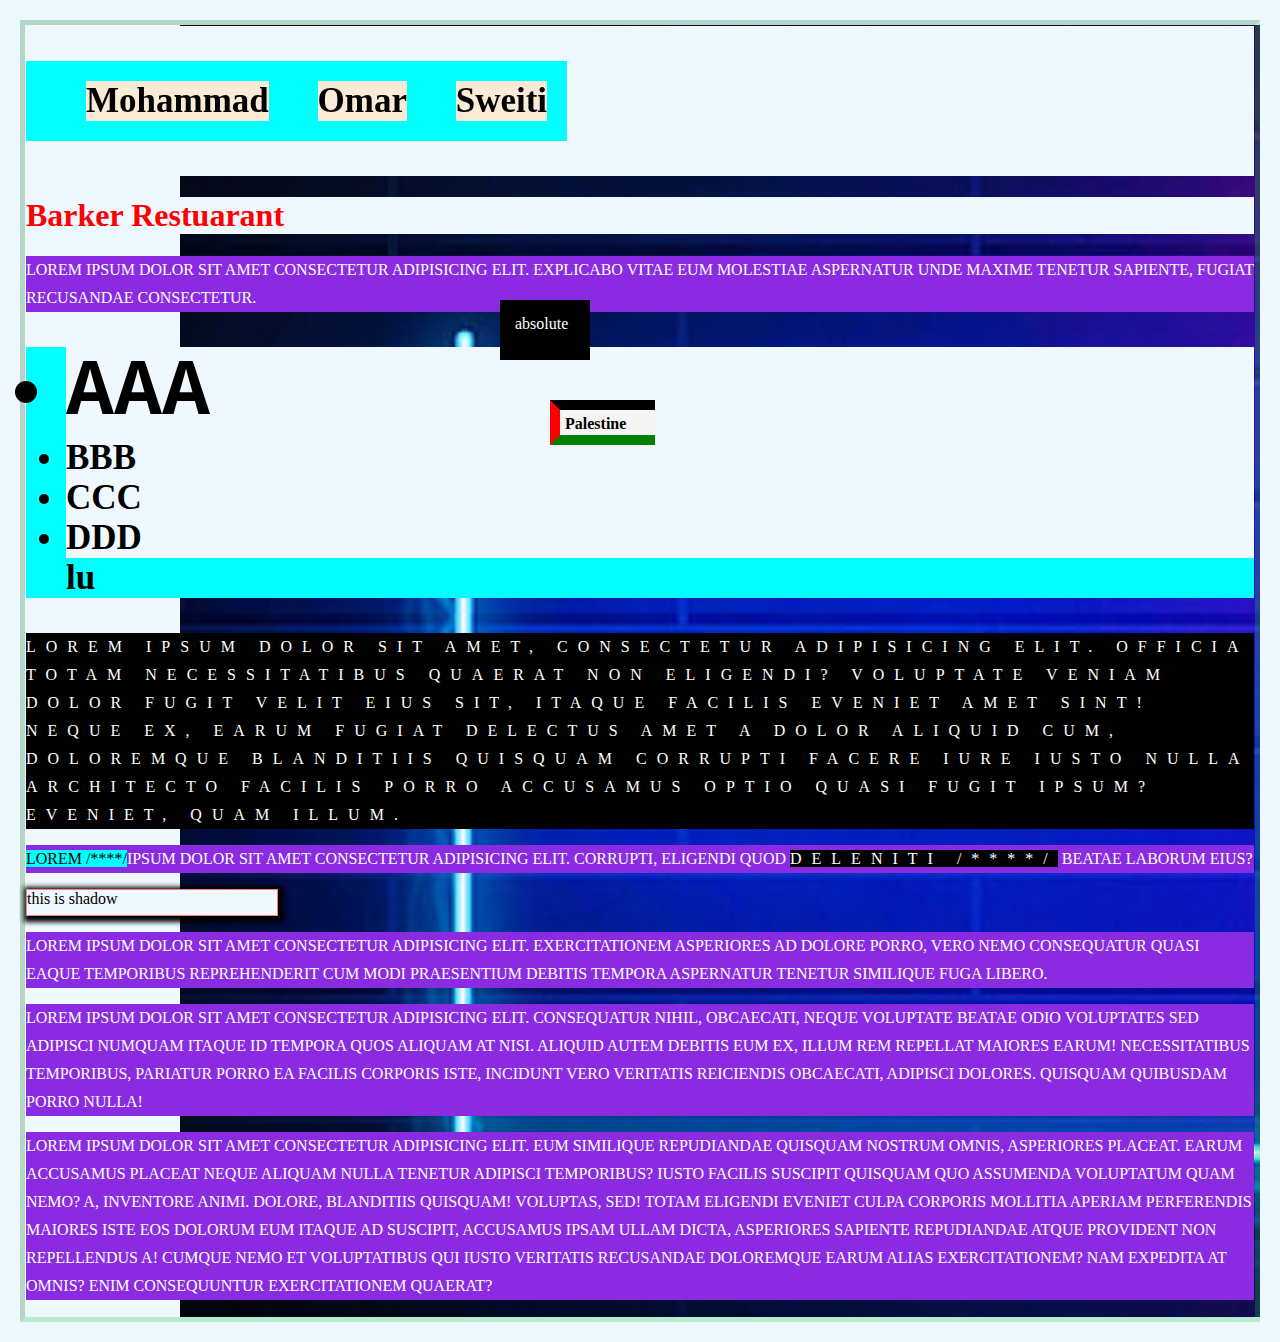
<file: index.html>
<!DOCTYPE html>
<html lang="en">
<head>
    <meta charset="UTF-8">
    <meta name="viewport" content="width=device-width, initial-scale=1.0">
    <title>training </title>
    <style>
        p{
            text-transform: uppercase;
            line-height: 28px;
            color: blue;
        }
    </style>
    <link rel="stylesheet" href="style.css">
</head>
<body>
    <header>
    <nav>
        <ul >
            <li >Mohammad </li>
            <li>Omar </li>
            <li>Sweiti</li>
        </ul>
    </nav>

</header>
    <h1 style="color: red;"> Barker Restuarant</h1>
    <p>Lorem ipsum dolor sit amet consectetur adipisicing elit. Explicabo vitae eum molestiae aspernatur unde maxime tenetur sapiente, fugiat recusandae consectetur.</p>
    <ul>
        <li id="this1">AAA</li>
        <li>BBB</li>
        <li>CCC</li>
        <li>DDD</li>
        lu
    </ul>
    <p class="first">Lorem ipsum dolor sit amet, consectetur adipisicing elit. Officia totam necessitatibus quaerat non eligendi? Voluptate veniam dolor fugit velit eius sit, itaque facilis eveniet amet sint! Neque ex, earum fugiat delectus amet a dolor aliquid cum, doloremque blanditiis quisquam corrupti facere iure iusto nulla architecto facilis porro accusamus optio quasi fugit ipsum? Eveniet, quam illum.</p>

    <p class="first1">
      <span>  Lorem  </span>ipsum dolor sit amet consectetur adipisicing elit. Corrupti, eligendi quod <span class="second">deleniti </span> beatae laborum eius?
    </p>
    <div class="shadow">
        this is shadow
    </div>




    <p>Lorem ipsum dolor sit amet consectetur adipisicing elit. Exercitationem asperiores ad dolore porro, vero nemo consequatur quasi eaque temporibus reprehenderit cum modi praesentium debitis tempora aspernatur tenetur similique fuga libero.</p>

    <p>Lorem ipsum dolor sit amet consectetur adipisicing elit. Consequatur nihil, obcaecati, neque voluptate beatae odio voluptates sed adipisci numquam itaque id tempora quos aliquam at nisi. Aliquid autem debitis eum ex, illum rem repellat maiores earum! Necessitatibus temporibus, pariatur porro ea facilis corporis iste, incidunt vero veritatis reiciendis obcaecati, adipisci dolores. Quisquam quibusdam porro nulla!</p>
    <div class="box">Palestine</div>
        <p>Lorem ipsum dolor sit amet consectetur adipisicing elit. Eum similique repudiandae quisquam nostrum omnis, asperiores placeat. Earum accusamus placeat neque aliquam nulla tenetur adipisci temporibus? Iusto facilis suscipit quisquam quo assumenda voluptatum quam nemo? A, inventore animi. Dolore, blanditiis quisquam! Voluptas, sed! Totam eligendi eveniet culpa corporis mollitia aperiam perferendis maiores iste eos dolorum eum itaque ad suscipit, accusamus ipsam ullam dicta, asperiores sapiente repudiandae atque provident non repellendus a! Cumque nemo et voluptatibus qui iusto veritatis recusandae doloremque earum alias exercitationem? Nam expedita at omnis? Enim consequuntur exercitationem quaerat?</p>
    <div class="absol">absolute </div>
</body>

</html>
</file>
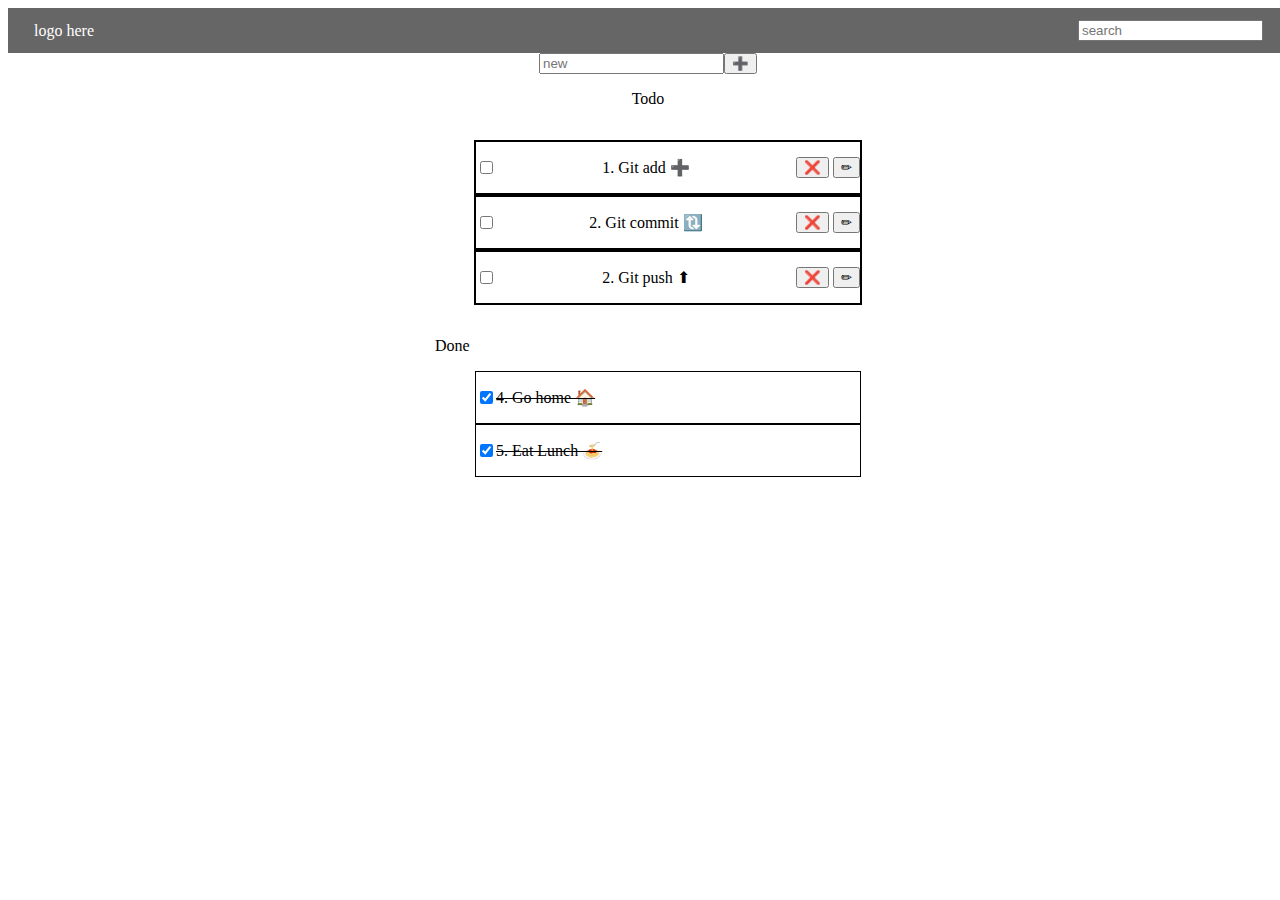
<file: example/index.html>
<!DOCTYPE html>
<html lang="en">
  <head>
    <meta charset="UTF-8" />
    <meta name="viewport" content="width=device-width, initial-scale=1.0" />
    <title>Todo</title>
    <link rel="stylesheet" href="./style.css" />
  </head>
  <body>
    <nav>
      <div class="logo">logo here</div>
      <div class="search">
        <input type="search" name="search" id="search" placeholder="search" />
      </div>
    </nav>
    <div class="todo">
      <div class="new">
        <input type="text" name="new-todo" id="new-todo" placeholder="new" />
        <button>➕</button>
      </div>
      <div class="todos">
        <p>Todo</p>
        <ul>
            <li>
              <input type="checkbox">
              <p>1. Git add ➕</p>
              <div>
                <button>❌</button>
                <button>✏</button>
              </div>
            </li>
            <li>
              <input type="checkbox">
              <p>2. Git commit 🔃</p>
              <div>
                <button>❌</button>
                <button>✏</button>
              </div>
            </li>
            <li>
              <input type="checkbox">
              <p>2. Git push ⬆</p>
              <div>
                <button>❌</button>
                <button>✏</button>
              </div>
            </li>
        </ul>
      </div>
      <div class="done">
        <p>Done</p>
        <ul>
          <li>
            <input type="checkbox" checked>
            <p>4. Go home 🏠</p>
          </li>
          <li>
            <input type="checkbox" checked>
            <p>5. Eat Lunch 🍝</p>
          </li>
        </ul>
      </div>
    </div>
  </body>
</html>
</file>
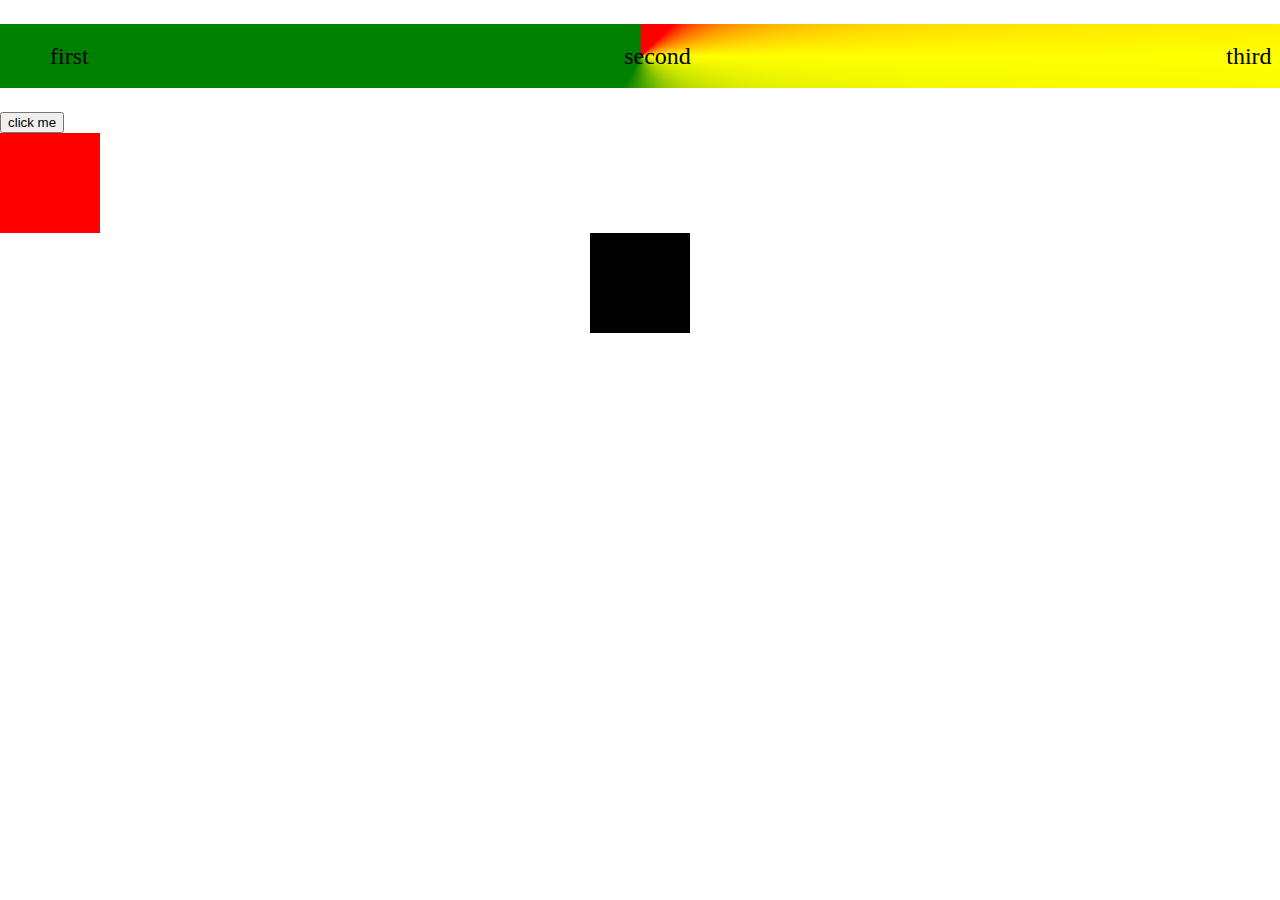
<file: finalHtml/index.html>
<!DOCTYPE html>
<html lang="en">
<head>
    <meta charset="UTF-8">
    <meta name="viewport" content="width=device-width, initial-scale=1.0">
    <title>Document</title>
    <link rel="stylesheet" href="style.css">
    <link
    rel="stylesheet"
    href="https://cdnjs.cloudflare.com/ajax/libs/animate.css/4.1.1/animate.min.css"
  />
</head>
<body>
    <header>
        <nav>
            <ul>
                <li>first </li>
                <li>second</li>
                <li>third</li>
            </ul>
        </nav>
    </header>
    <main>
        <button id="btn">click me </button>
        <!-- <div class="trans"></div> -->
    <!---<div class="parent">
        <div class="newdiv"></div>
        <div class="newdiv1"></div>
    </div>
   
-->
    <div class="animate__animated animate__bounce" style="background-color: red; width: 100px; height: 100px;"></div>
    <div class="animate__animated animate__bounce animate__repeat-2" style="background-color: black; width: 100px; height: 100px; margin: auto;"></div>
</main>
</body>
</html>
</file>
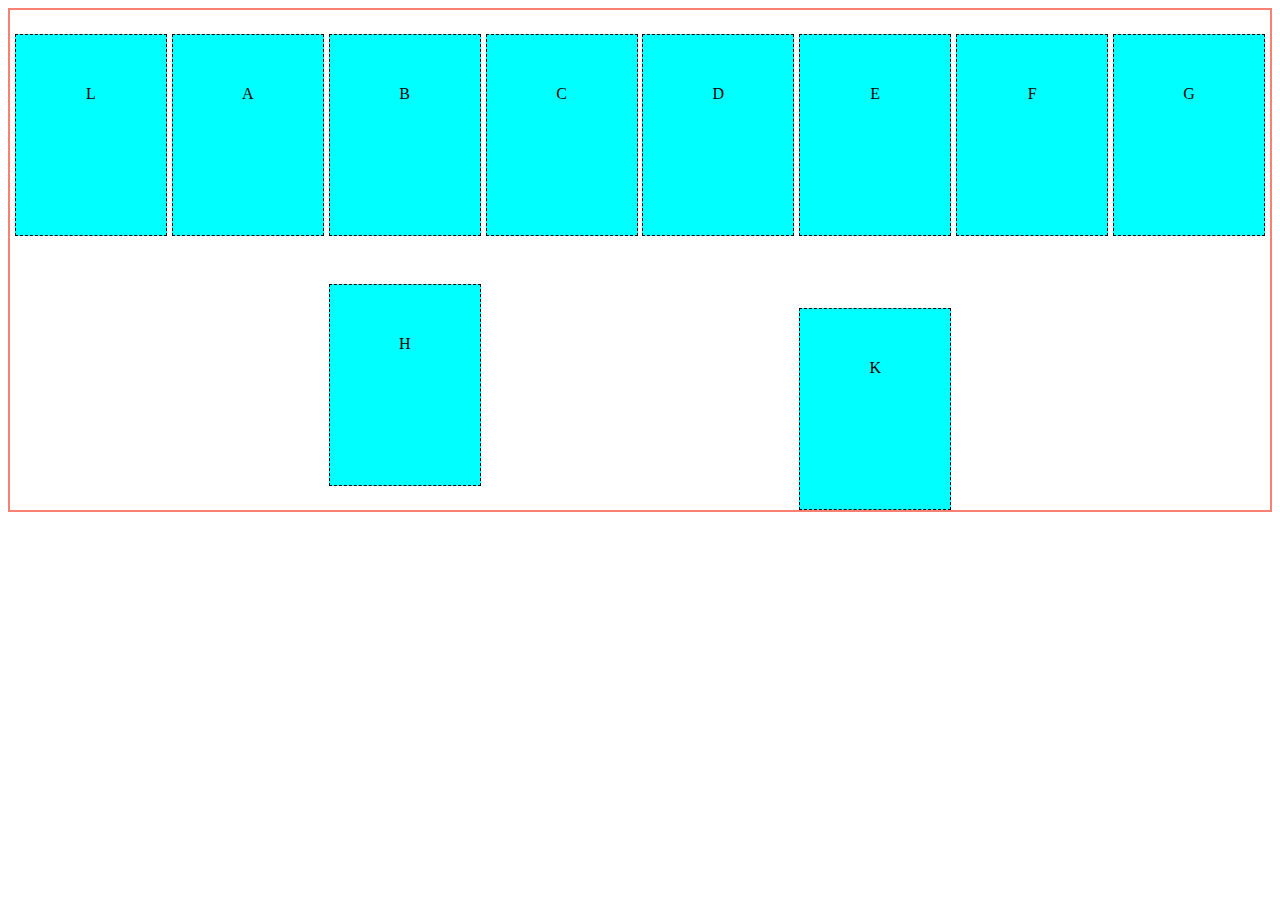
<file: flex box/index.html>
<!DOCTYPE html>
<html lang="en">
<head>
    <meta charset="UTF-8">
    <meta name="viewport" content="width=device-width, initial-scale=1.0">
    <title>flex</title>
    <link rel="stylesheet" href="style.css">
</head>
<body>
    <div class="container">
        <div class="box">A</div>
        <div class="box">B</div>
        <div class="box">C</div>
        <div class="box">D</div>
        <div class="box">E</div>
        <div class="box">F</div>
        <div class="box">G</div>
        <div class="box">H</div>
        <div class="box k" >K</div>
        <div class="box l">L</div>
    </div>
</body>
</html>
</file>
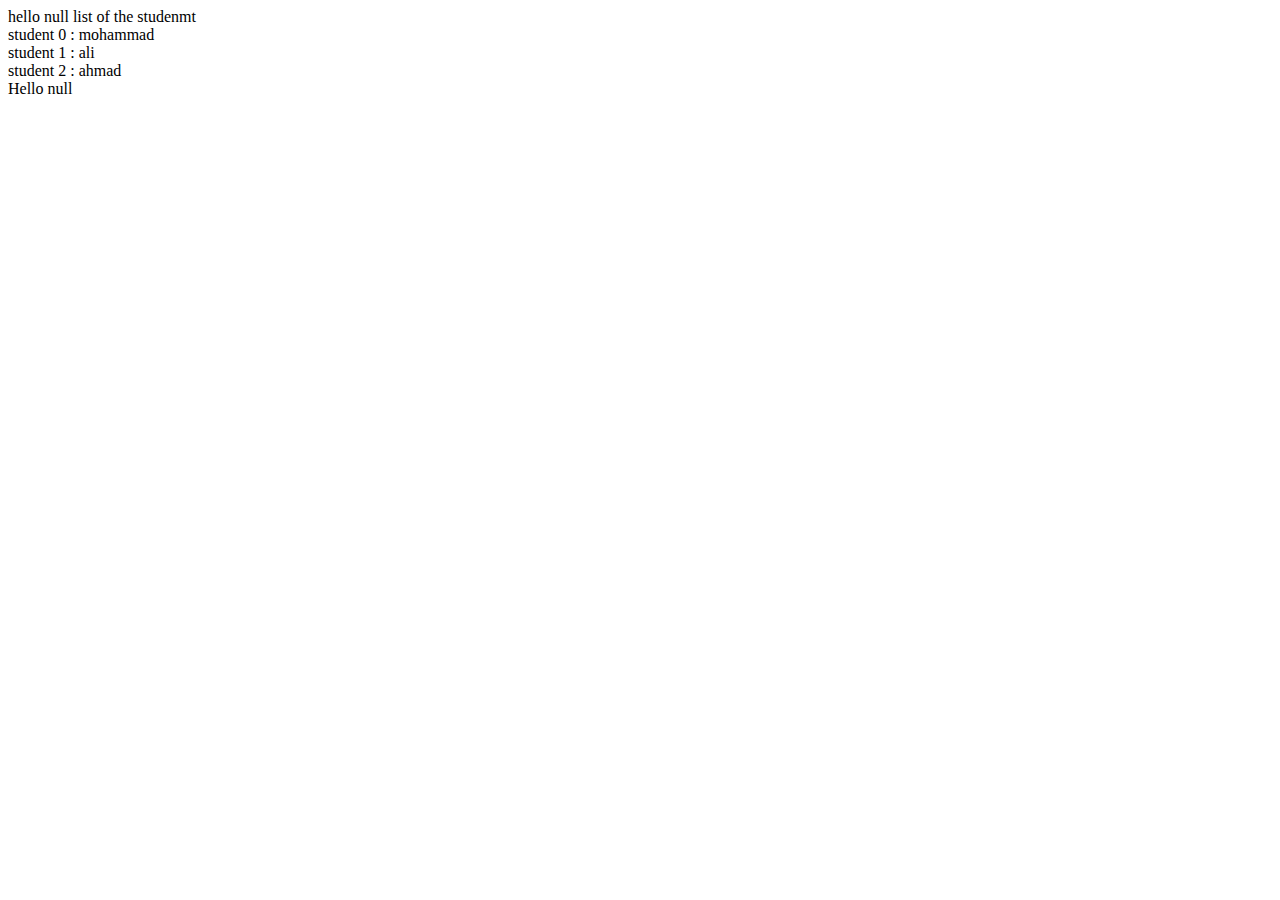
<file: localStorage/index.html>
<!DOCTYPE html>
<html lang="en">
<head>
    <meta charset="UTF-8">
    <meta name="viewport" content="width=device-width, initial-scale=1.0">
    <title>Document</title>
</head>
<body>
    

    <script src="./script.js"></script>
</body>
</html>
</file>
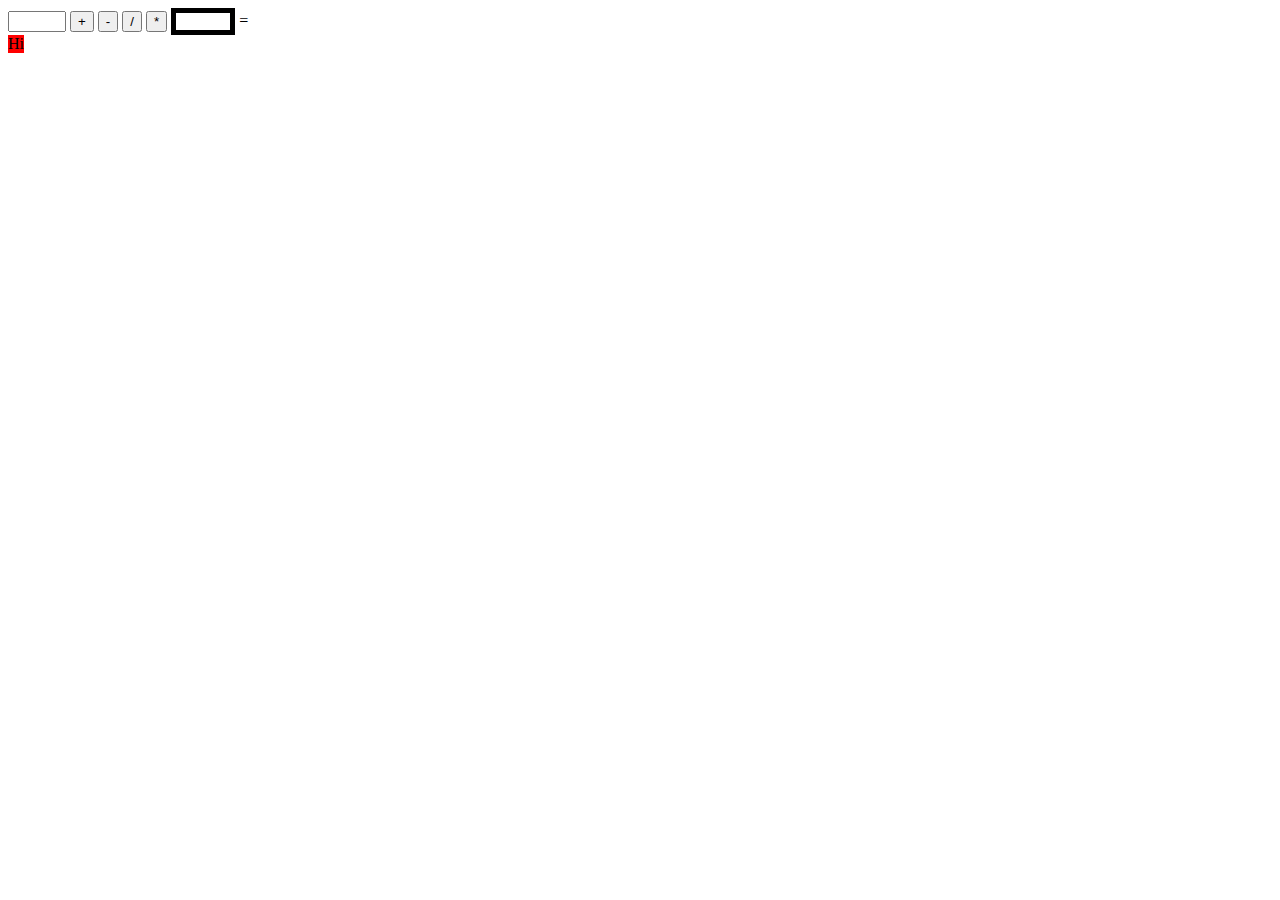
<file: newjs/index.html>
<!DOCTYPE html>
<html lang="en">
<head>
    <meta charset="UTF-8">
    <meta name="viewport" content="width=device-width, initial-scale=1.0">
    <title>Document</title>
    <link rel="stylesheet" href="style.css">
    <script src="./script.js" defer></script>
</head>
<body>
    <input type="number" id="n1"  name="n1" style="width: 50px;">
    <button onclick="sum()">+</button>
    <button onclick="sub()">-</button>
    <button onclick="div()">/</button>
    <button onclick="mul()">*</button>
    <input type="number" id="n2" name="n2" style="width: 50px; border: 5px black solid;">
    <span id="result">=</span>
    <!----    <form onsubmit="cal(event)">
        <input type="number" id="n1"  name="n1" style="width: 50px;">
        <button onclick="sum()">+</button>
        <button onclick="sub()">-</button>
        <button onclick="div()">/</button>
        <button onclick="mul()">*</button>
        <input type="number" id="n2" name="n2" style="width: 50px; border: 5px black solid;">
        <span id="result">=</span>


    </form>
    -->
    <div id="square">

    </div>

</body>
</html>
</file>
<file: style.css>
/*
1)color
2) background color
3) text-decoration
4) text-transform
5) line-height
6) letter-spacing
7) box-shadow: x-axes y-axes breul spread 

*/

ol , ul {
    background-color: aqua;
    font-size: 35px;
    font-weight: bolder;
}
#this1{
    font-size: 80px;
    font-family: 'Courier New', Courier, monospace;
}
p{
    background-color: blueviolet;
    color: white;
}
*{
    background-color: aliceblue;
    color: black;
}

.first{
    background-color: orangered;
}

p.first , span.second{
    letter-spacing: 10px;
    background-color: black;
    color:white
}
p span{
    background-color: aqua;
}
p + span{
    line-height: 10px;
}

p~span{
    background-color: black;
    color: red !important  ;}

*{

}
span::after{
    content: '/****/';
}
span:hover{
    background-color: blueviolet;
}
span:target{
    color: black
}
div.shadow{
    border: 1px black solid;
    box-shadow: 2px 2px 2px 2px inset;
}
div.shadow{
    width: 250px;
    height: 25px;
    border: 1px salmon solid;
    box-shadow: 2px 2px 5px 4px ;
}
div.shadow:hover{
    border: 1px gold solid;
    box-shadow: 2px 2px 5px 1px inset;
}

body{
    border: 5px inset rgba(15, 207, 73, 0.26);
    background-image: url("./img/bg.jpg");
    background-repeat: no-repeat;
    background-size:cover ;/* cover contain */
    background-position:center ;
    background-position-x: 155px;
    padding: 1px;
    margin: 20px;
}

.box{
    background-color: whitesmoke;
    color: black;
    font-weight: 900;
    height: 15px;
    width: 85px;
    /* border:2px dashed red ; */
    margin-left:50px ;
    padding: 5px;
    border-left: 10px red solid ;
    border-top: 10px black solid;
    border-bottom: green 10px solid;
    position: fixed;
    left: 500px;
    top: 400px;
}
.absol{
    background-color: black;
    color: white;
    height: 30px;
    width: 60px;
    position: absolute;
    top: 300px;
    left: 500px;
    padding: 15px;
}
nav ul{
    list-style: none;
    display: inline-block;
    position: sticky;
}
nav ul li{
    display: inline-block;
    margin: 20px;
    background-color: antiquewhite;
    position: sticky;
    top: 0;

}
header{
    background-color: white;
    position: sticky;   
    top: 1px;
    z-index: 1;
    
}
nav ul li:hover{
    color: white;
    position: sticky;
    top: 1px;
}
nav{
    position: sticky;
    top: 1px;
}
</file>
<file: example/style.css>
.logo{
    margin-left: 26px;
}

nav{
    background-color: #666;;
    width: 100vw;
    height: 5vh;
    display: flex;
    justify-content: space-between;
    align-items: center;
    color: white;
    
}

.search{
    margin-right: 25px;
}
.todo{
    width: 100vw;
    display: flex;
    flex-direction: column;
    justify-content: center;
    align-items: center;
    
}

.new{
    width: 100vw;
    /* margin-left: 155; */
    display: flex;
    flex-direction: row;
    justify-content: center;
    align-items: center;
    

}



.todos{
    width: 100vw;
    display: flex; 
    flex-direction: column;
    justify-content: center;
    align-items: center; 
    
    /* border: 2px solid black; */

}

.todos ul li{
    display: flex;
    justify-content: space-between;
    align-items: center;
    border: 2px solid black;
    width: 30vw ;

}

.done ul li{
    display: flex;
    border: 1px solid black;
    width: 30vw ;
    justify-content: flex-start;
    text-decoration-line: line-through;
}


.todos ul li input{
    background-color: blue;
}
</file>
<file: finalHtml/style.css>
body{
    padding: 0;
    margin: 0;
}

header nav ul {
    list-style: none ;
    display: flex;
    width: 97vw;
    height: 5vmax;
    /* background-color: black; */
    color: black;
    justify-content: space-between;
    align-items: center;
    font-family: 'Times New Roman', Times, serif;
    font-size: 1.5em;
    /* background-image: linear-gradient(to right, red,orange,yellow,green,blue,indigo,violet); */
    background-image: conic-gradient(red 45deg, yellow 90deg, green 210deg);


}
header nav ul li{
    padding: 10px;
}

header nav ul li:hover{
    color: brown;
    

}



.trans{
    width: 100px;
    height: 100px;
    background-color: red;
    transition: all 0.3s ease-out 1000ms;
}

.trans:hover{
    /* background-color: blue; */
    background-image: conic-gradient(red 45deg, yellow 90deg, green 210deg);

    width: 50%;

}


@keyframes new {
    0%{
       
        width: 0px;
        height: 0px;
    }

    50%{
        width: 100px;
        height: 0;

    }
    100%{
        width: 100px;
        height: 100px;
    }
    
}

@keyframes new1 {
    0%{
        
        width: 0px;
        height: 0px;
    }
    25%{
        width: 50px;
        height: 3px;
    }

    50%{
        width: 100px;
        height: 0;

    }
    100%{
        width: 100px;
        height: 0px;
    }
    
}

 .newdiv{
    margin: auto;
    display: flex;
   background-color: orange;
    animation: new 2s  infinite 100ms;
}

.parent{
    border: 1px solid black;
    width:100px;
    height: 100px;
    margin: auto;
    display: flex;
    flex-direction: column-reverse;
    padding: 0;
    /* margin: 0; */
}

.newdiv1{
    
    margin: auto;
    display: flex;
   background-color: red;
    animation: new1 2s  infinite 100ms;
}
</file>
<file: flex box/style.css>
.container {
    border: 2px solid salmon;
    display: flex;
    justify-content: space-evenly;
    align-items: center;
    height: 500px;
    flex-wrap: wrap;
    flex-basis: 25%;
    flex-grow: 2;
}

.box {
    height: 150px;
    width: 150px;
    background-color: aqua;
    border: 1px dashed black;
    text-align: center;
    padding-top: 50px;
}

.l {
    order: -1;
}

.k {
    align-self: flex-end;
}
</file>
<file: newjs/style.css>
.border{
    color: black;
    background-color: aquamarine;
    border: 10px solid black;
}

.one{
    position: relative;
    top:100px;
    left:100px;
    right:100px;
    bottom:100px;

}
</file>
